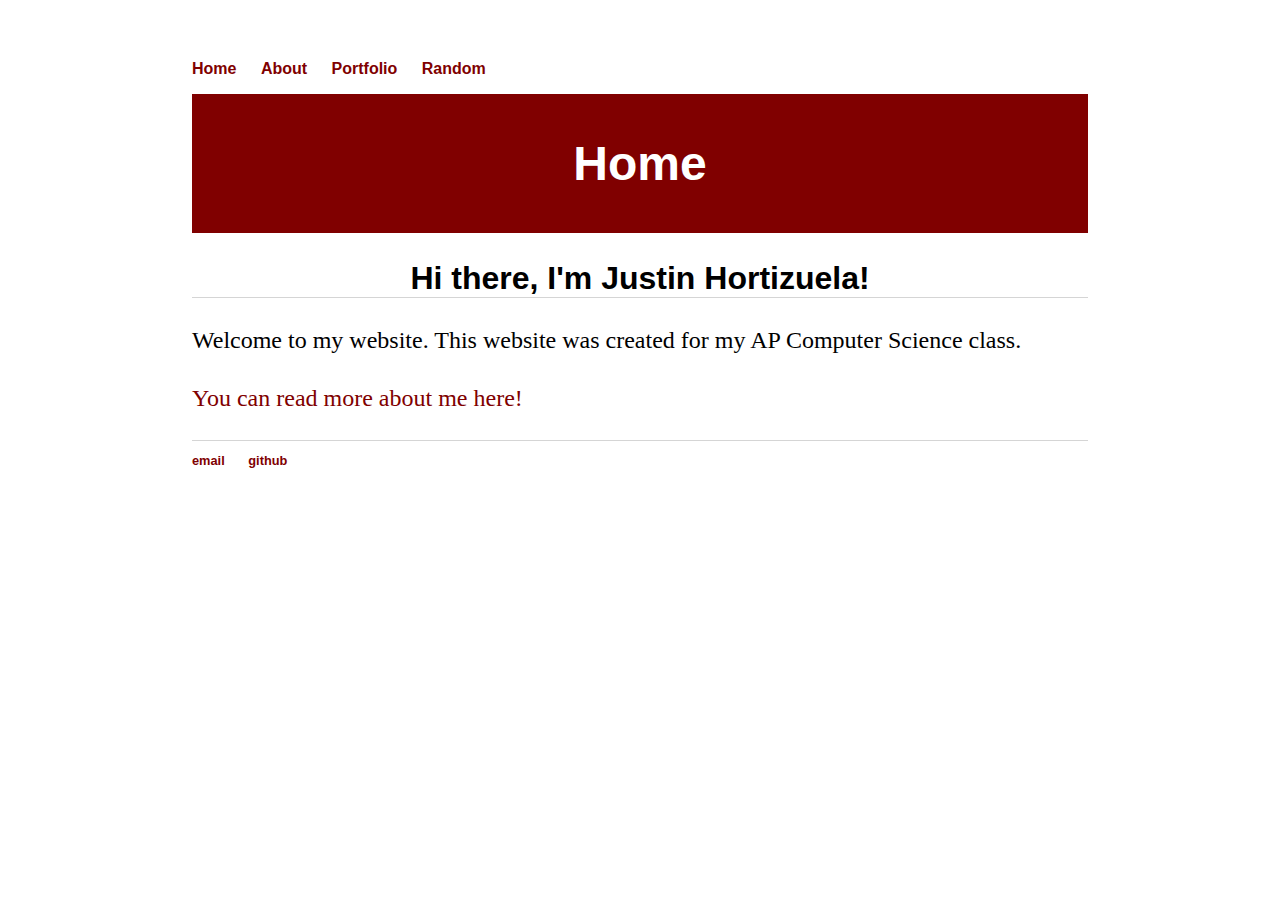
<file: index.html>
<!DOCTYPE html>
<html>
	<head>
		<title>Justin's Home</title>
		<!-- links main css to html -->
		<link rel="stylesheet" type="text/css" href="main.css">
	</head>
	<body>
		<!-- navbar -->
		<nav>
    		<ul>
        		<li><a href="/">Home</a></li>
	        	<li><a href="/about">About</a></li>
        		<li><a href="/portfolio">Portfolio</a></li>
        		<li><a href="/random">Random</a></li>
    		</ul>
		</nav>
		<div class="container">
    		<div class="blurb">
		<!-- heading -->
            <header>
                <h1>Home</h1>
            </header>
        		<h2>Hi there, I'm Justin Hortizuela!</h2>
		<!-- paragraph -->
                <p>Welcome to my website. This website was created for my AP Computer Science class.</p>
                <p><a href="/about"> You can read more about me here!</a></p>
    		</div>
		</div>
		<footer>
    		<ul>
        		<li><a href="mailto:justinhortiz.hi808@gmail.com">email</a></li>
        		<li><a href="https://github.com/justinoverthere">github</a></li>
			</ul>
		</footer>
	</body>
</html>
</file>
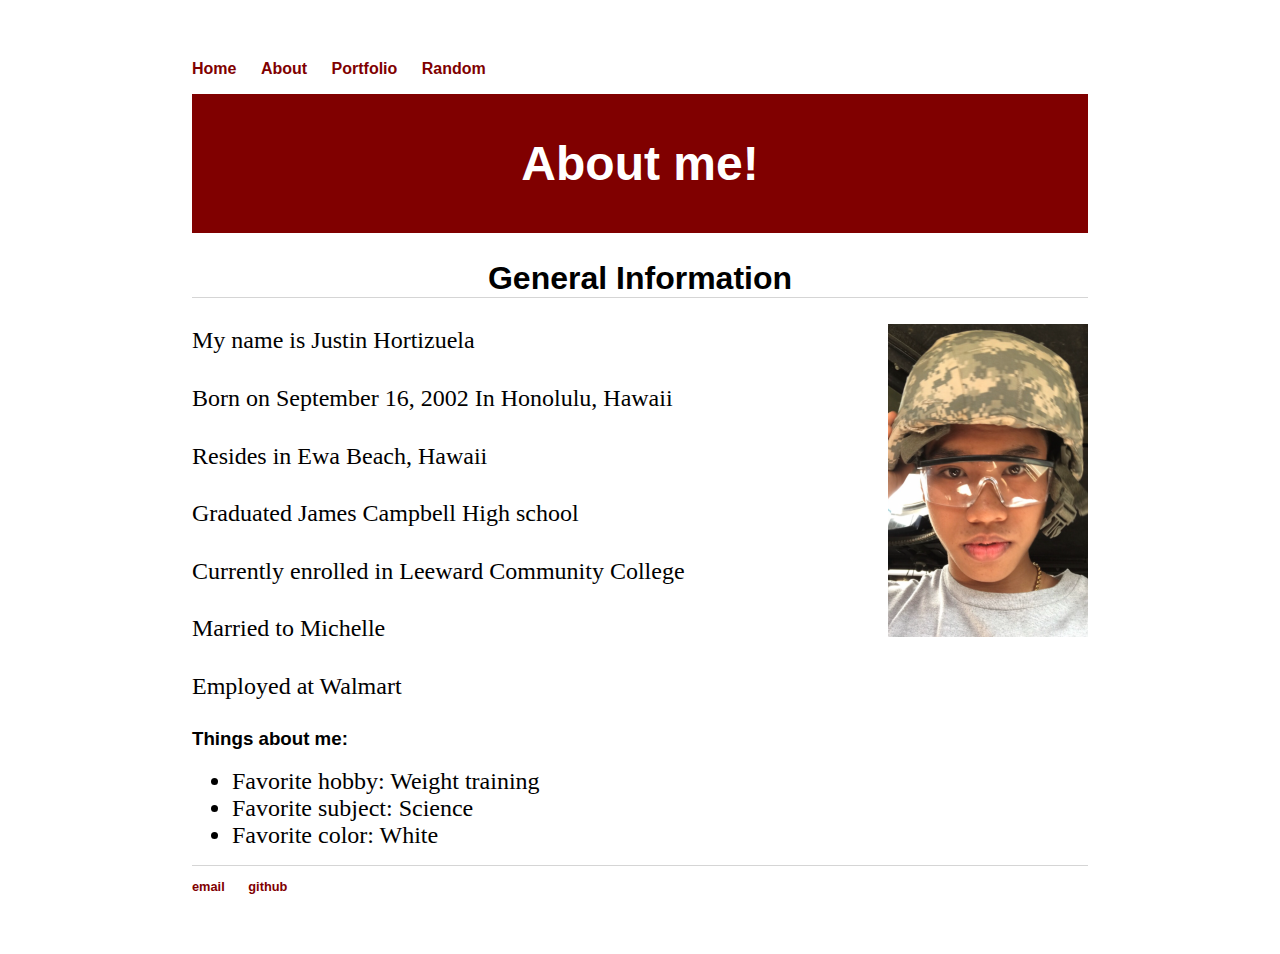
<file: about.html>
<!DOCTYPE html>
<html>
 <head>
		<title>Justin's About Me</title>
		<!-- links main css to html -->
		<link rel="stylesheet" type="text/css" href="main.css">
	</head>
	<body>
		<!-- navbar -->
		<nav>
    		<ul>
        		<li><a href="/">Home</a></li>
	        	<li><a href="/about">About</a></li>
        		<li><a href="/portfolio">Portfolio</a></li>
        		<li><a href="/random">Random</a></li>
    		</ul>
		</nav>
        <div class="container">
    		<div class="blurb">
		<!-- heading -->
			<header>
        		<h1>About me!</h1>
			</header>
                <h2>General Information</h2>
		<!-- Picture-->
                <img src="head.png" alt="this is me" align="right">
		<!-- paragraphs-->
                <p>My name is Justin Hortizuela</p>
                <p>Born on September 16, 2002 In Honolulu, Hawaii</p>
                <p>Resides in Ewa Beach, Hawaii</p>
                <p>Graduated James Campbell High school</p>
                <p>Currently enrolled in Leeward Community College</p>
		<p>Married to Michelle</p>
		<p>Employed at Walmart</p>
                <h3>Things about me:</h3>
		<!-- list -->
                <ul>
                    <li style="font-size:150%; color:black;"> Favorite hobby: Weight training</li>
                    <li style="font-size:150%; color:black;"> Favorite subject: Science</li>
                    <li style="font-size:150%; color:black;"> Favorite color: White</li>
                </ul>
               <!-- links to my email and github -->
        <footer>
    		<ul>
        		<li><a href="mailto:justinhortiz.hi808@gmail.com">email</a></li>
        		<li><a href="https://github.com/justinoverthere">github</a></li>
			</ul>
		</footer>
	</body>
</html>
</file>
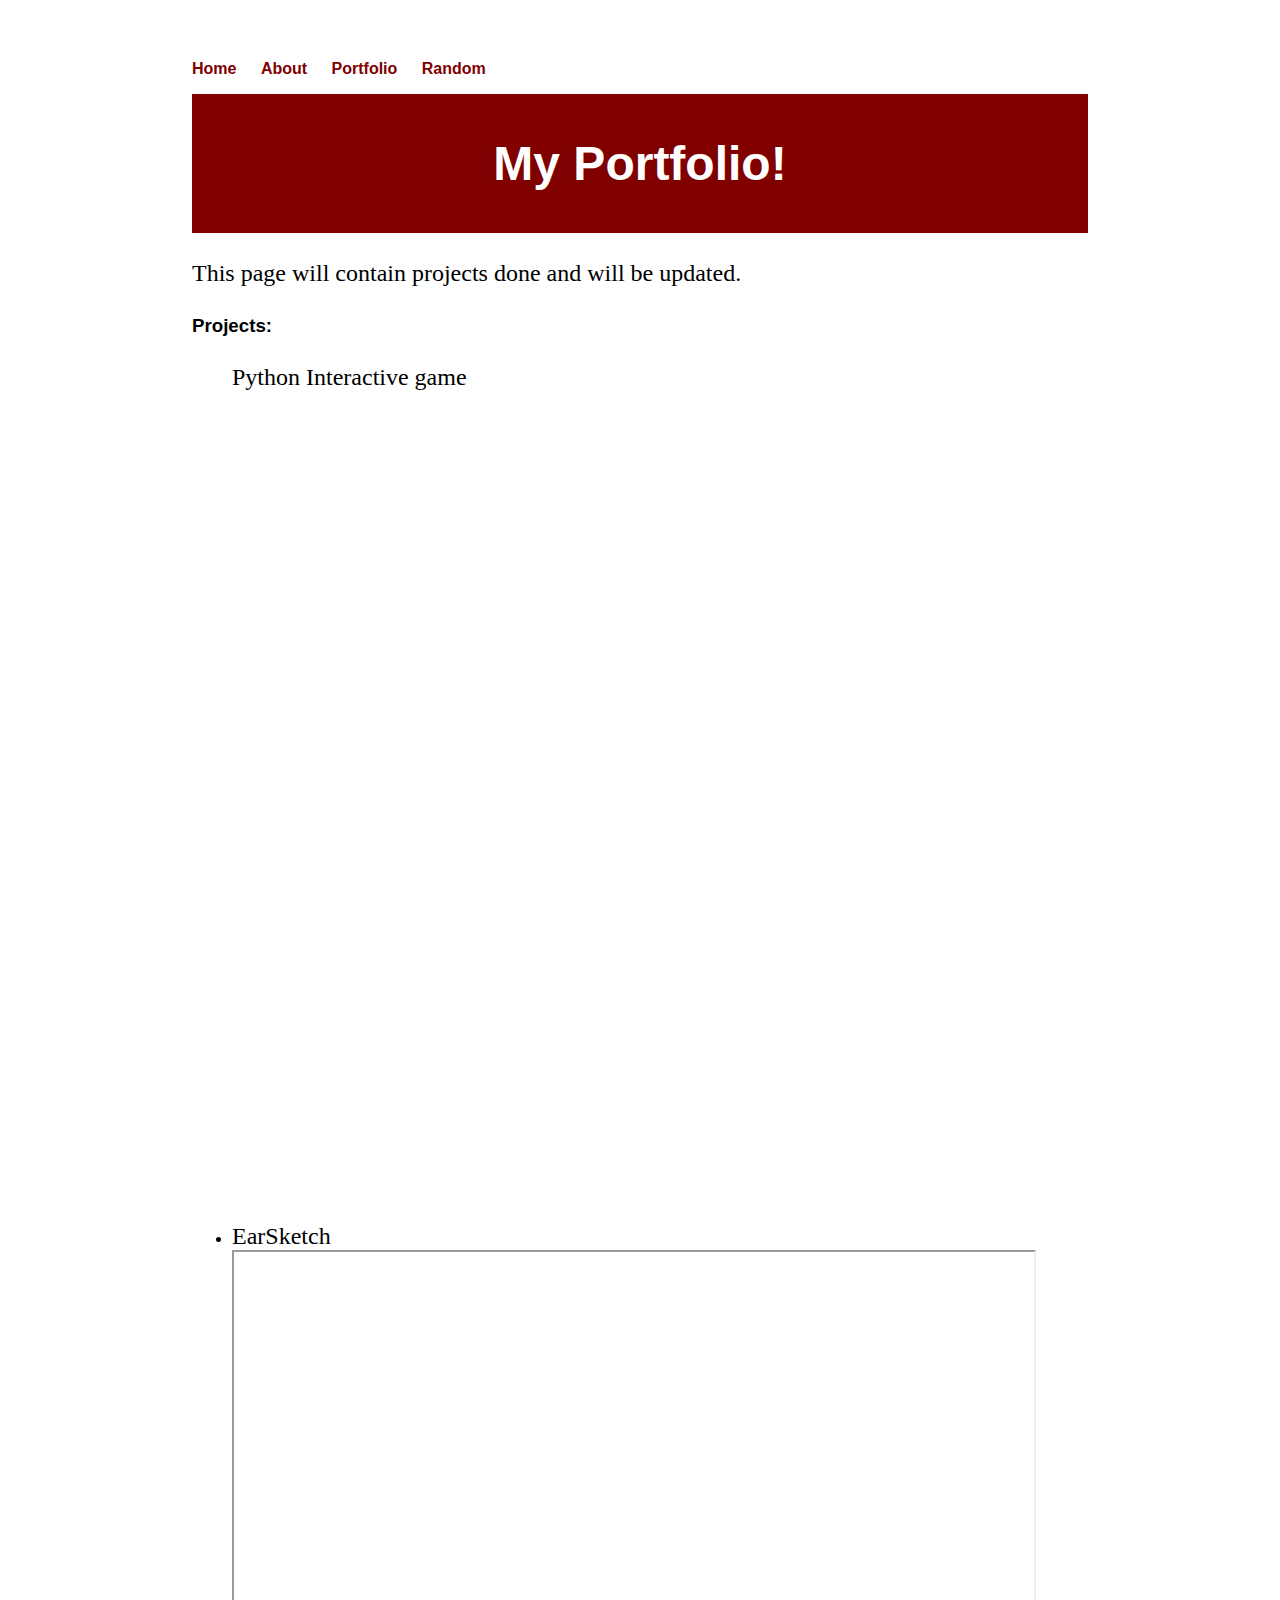
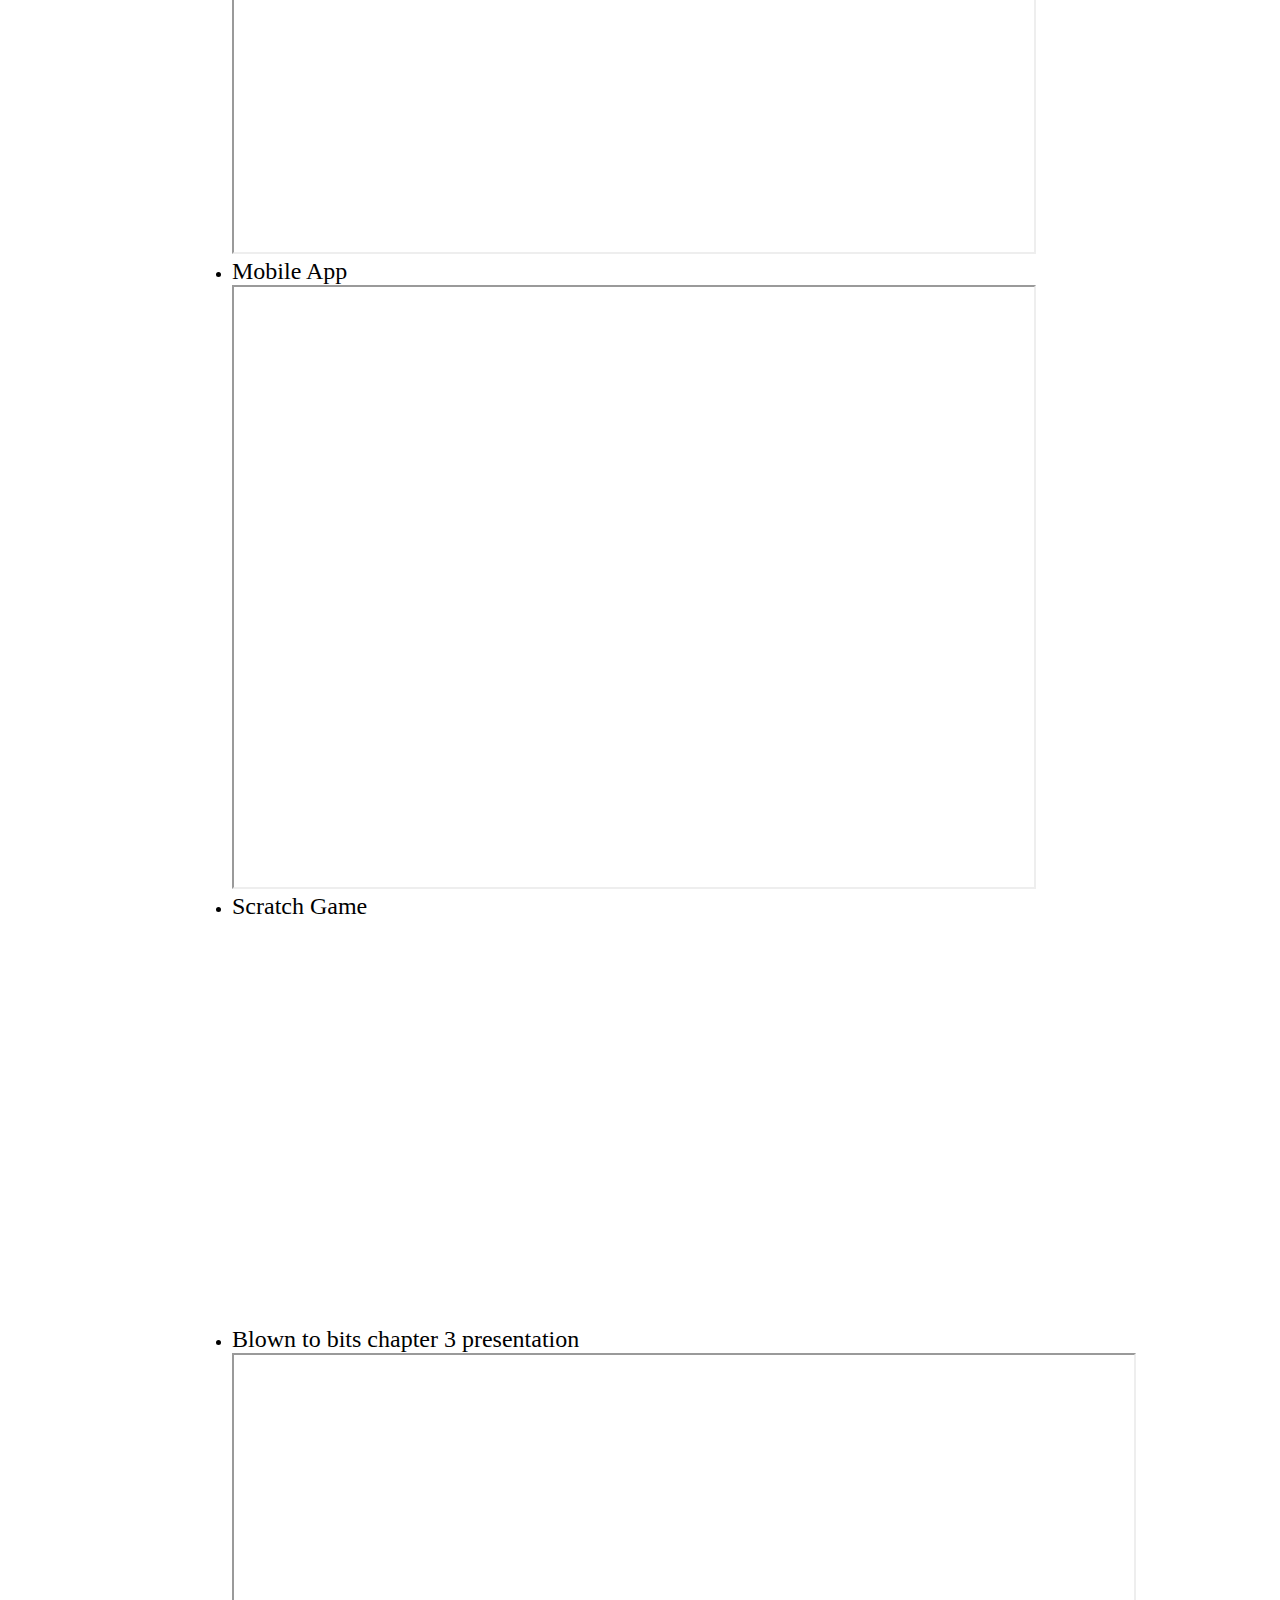
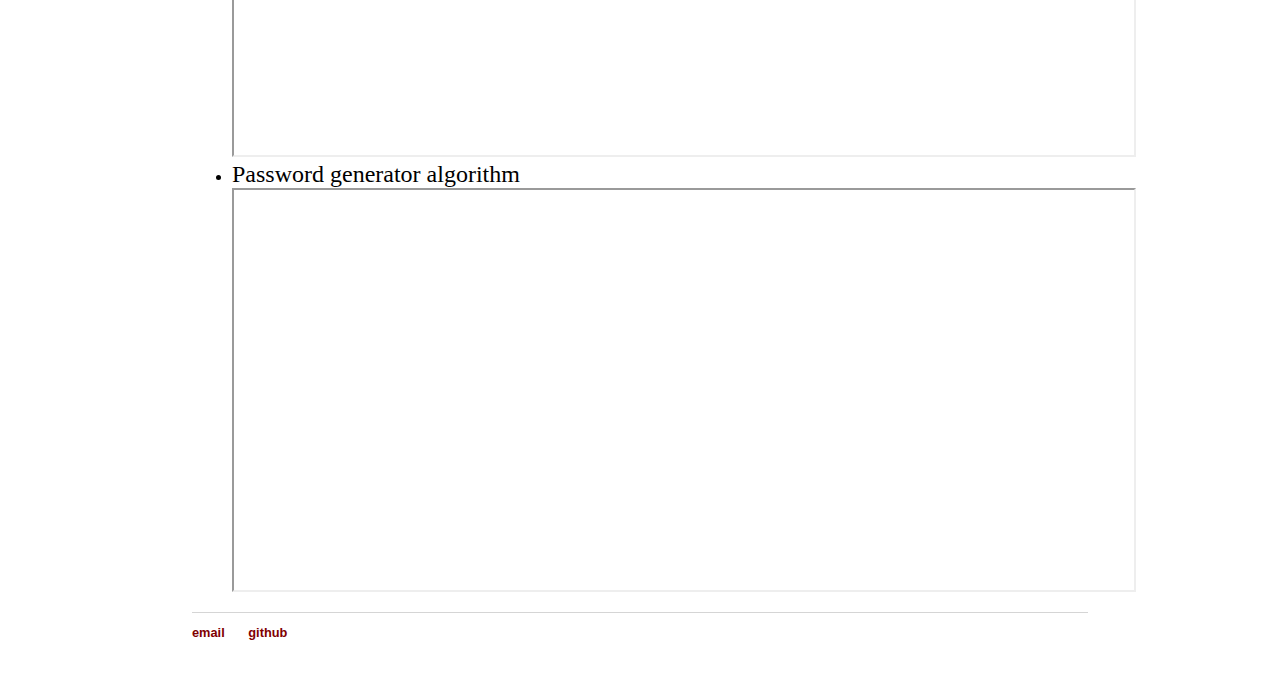
<file: portfolio.html>
<!DOCTYPE html>
<html>
 <head>
		<title>Justin's Portfolio</title>
		<!-- links main css to htm -->
		<link rel="stylesheet" type="text/css" href="main.css">
	</head>
	<body>
		<!-- navbar -->
		<nav>
    		<ul>
        		<li><a href="/">Home</a></li>
	        	<li><a href="/about">About</a></li>
        		<li><a href="/portfolio">Portfolio</a></li>
        		<li><a href="/random">Random</a></li>
    		</ul>
		</nav>
        <div class="container">
    		<div class="blurb">
		<!-- heading -->
			<header>
        		<h1>My Portfolio!</h1>
			</header>
		<!-- paragraph -->
                <p>This page will contain projects done and will be updated.</p>
                <h3>Projects:</h3>
		<!-- a list of links to my work/Embeds something onto the page-->
		<ul>
		<!--Python Interactive game-->
			<p> Python Interactive game</p>
		<iframe height="800px" width="100%" src="https://repl.it/@JeremyLoc/Agent-27?lite=true" scrolling="no" frameborder="no" allowtransparency="true" allowfullscreen="true" sandbox="allow-forms allow-pointer-lock allow-popups allow-same-origin allow-scripts allow-modals"></iframe>
	<br> <!-- Earsketch-->
                    <li><a style="font-size:150%; color:black;" href="https://docs.google.com/document/d/10UE2JzQHCv-HbD1nRNZcauss41DtlbxLeK7uubINDHM/edit?usp=sharing">EarSketch</a></li>
                    <iframe width="800" height="600" src="https://earsketch.gatech.edu/earsketch2/#?sharing=uc2KhRiw6BIpC4TWzIIxdA&embedded=true"></iframe>
        <br> <!-- Mobile app -->
                    <li><a style="font-size:150%; color:black;" href="https://docs.google.com/document/d/1iyAS7-bTLK5NmcMeLgke0beh1TKewlcJkfNpXQDEK4U/edit?usp=sharing">Mobile App</a></li>
                    <iframe src="https://drive.google.com/file/d/1GnxfSQy0RxPl0egSOfTmaUHh9vZ1kjA7/preview" width="800" height="600"></iframe>
        <br>
                    <li><a style="font-size:150%; color:black;" href="https://scratch.mit.edu/projects/332525511/">Scratch Game</a></li>
                    <iframe src="https://scratch.mit.edu/projects/332525511/embed" allowtransparency="true" width="485" height="402" frameborder="0" scrolling="no" allowfullscreen></iframe>
		<br>
                    <li><a style="font-size:150%; color:black;" href="https://docs.google.com/presentation/d/1mNCg0aNeiFJeRlcn6beJODzCHigtjLhGjzlMe0UbMXg/edit?usp=sharing">Blown to bits chapter 3 presentation</a></li>
                    <iframe src="https://docs.google.com/presentation/d/1mNCg0aNeiFJeRlcn6beJODzCHigtjLhGjzlMe0UbMXg/edit?usp=sharing" height="400" width="900"></iframe>
		<br>
                    <li><a style="font-size:150%; color:black;"href="https://docs.google.com/document/d/1KWC7elYAnXcYI-7wR8pMFKWVXVdv452BXM22d2wd-oY/edit?usp=sharing">Password generator algorithm</a></li>
                    <iframe src="https://docs.google.com/document/d/1KWC7elYAnXcYI-7wR8pMFKWVXVdv452BXM22d2wd-oY/edit?usp=sharing" height="400" width="900"></iframe>
                </ul>
        <!-- links to my email and github -->
        <footer>
    		<ul>
        		<li><a href="mailto:justinhortiz.hi808@gmail.com">email</a></li>
        		<li><a href="https://github.com/justinoverthere">github</a></li>
			</ul>
		</footer>
	</body>
</html>
</file>
<file: main.css>
body {
    margin: 60px auto;
    width: 70%;
}
/*formats the navigation bar font, padding, weight*/
nav ul, footer ul {
    font-family:'Helvetica', 'Arial', 'Sans-Serif';
    padding: 0px;
    list-style: none;
    font-weight: bold;
}
nav ul li, footer ul li {
    display: inline;
    margin-right: 20px;
}
a {
    text-decoration: none;
    color: maroon;
}
a:hover {
    text-decoration: underline;
}
/* header size and font*/
h1 {
    font-size: 3em;
    font-family:'Helvetica', 'Arial', 'Sans-Serif';
    text-align: center;
}
h2 {
    font-size: 2em;
    font-family:'Helvetica', 'Arial', 'Sans-Serif';
    text-align: center;
    border-bottom: 1px solid #d5d5d5;
}
h3{
    font-size: em;
    font-family:'Helvetica', 'Arial', 'Sans-Serif';
}
/* paragraph font size and color*/
p {
    font-size: 1.5em;
    line-height: 1.4em;
    color: black;  
}
/* formats the footer at the bottom of the page*/
footer {
    border-top: 1px solid #d5d5d5;
    font-size: .8em;
}

ul.posts { 
    margin: 20px auto 40px; 
    font-size: 1.5em;
}

ul.posts li {
    list-style: none;
}
/* formats the main headers to have padding, text center, text color, background color */
header {
  background-color: maroon;
  padding: 10px;
  text-align: center;
  color: white;
}
</file>
